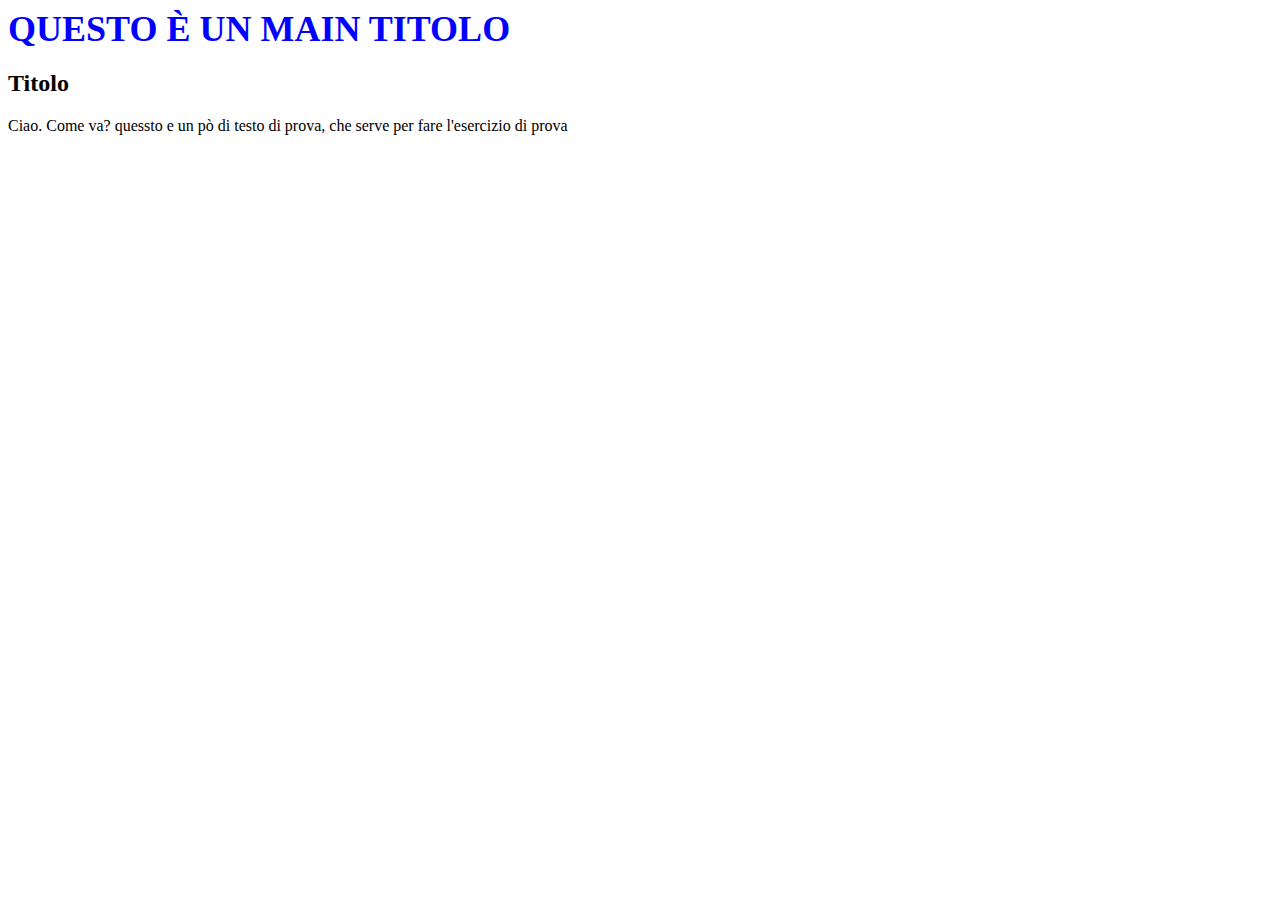
<file: madiaquery0/index.html>
<!DOCTYPE html>
<html lang="en">
<head>
    <meta charset="UTF-8">
<meta name="viewport" content="width=device=width, initial-scale=1"> <!--senza questa regola la media sreen non funziona come dovrebbe-->
    <title>MediaQuery</title>
    <link rel="stylesheet" href="print.css" media="print">
    <style>
        .title > h1{
            color: deepskyblue;
            text-transform: uppercase;
            font-size: 1.5rem;
            margin: .2em 0;
        }

        @media screen and (min-width: 380px) {
            .title > h1{
                font-size: 2.25rem;
                color: blue;
            }
        }
    </style>
</head>
<body>
<div class="container">
    <div class="title">
        <h1>questo è un main titolo</h1>
    </div>
    <article>
        <h2>Titolo</h2>
        <p>Ciao. Come va? quessto e un pò di testo di prova, che serve per fare l'esercizio di prova</p>
    </article>
</div>
</body>
</html>
</file>
<file: madiaquery0/print.css>
/* per togliere pie di pagina*/
@page  {
    size: auto;
    margin: 5mm;
}

body{
    margin: 0;
}

/* regole del testo scitto per stampare */
div.title > h1{
    color: plum;

}

.container{
    background: linear-gradient( 20deg, darkslateblue, aqua);
    -webkit-print-color-adjust: exact; /*regola ereditaria */
}
</file>
